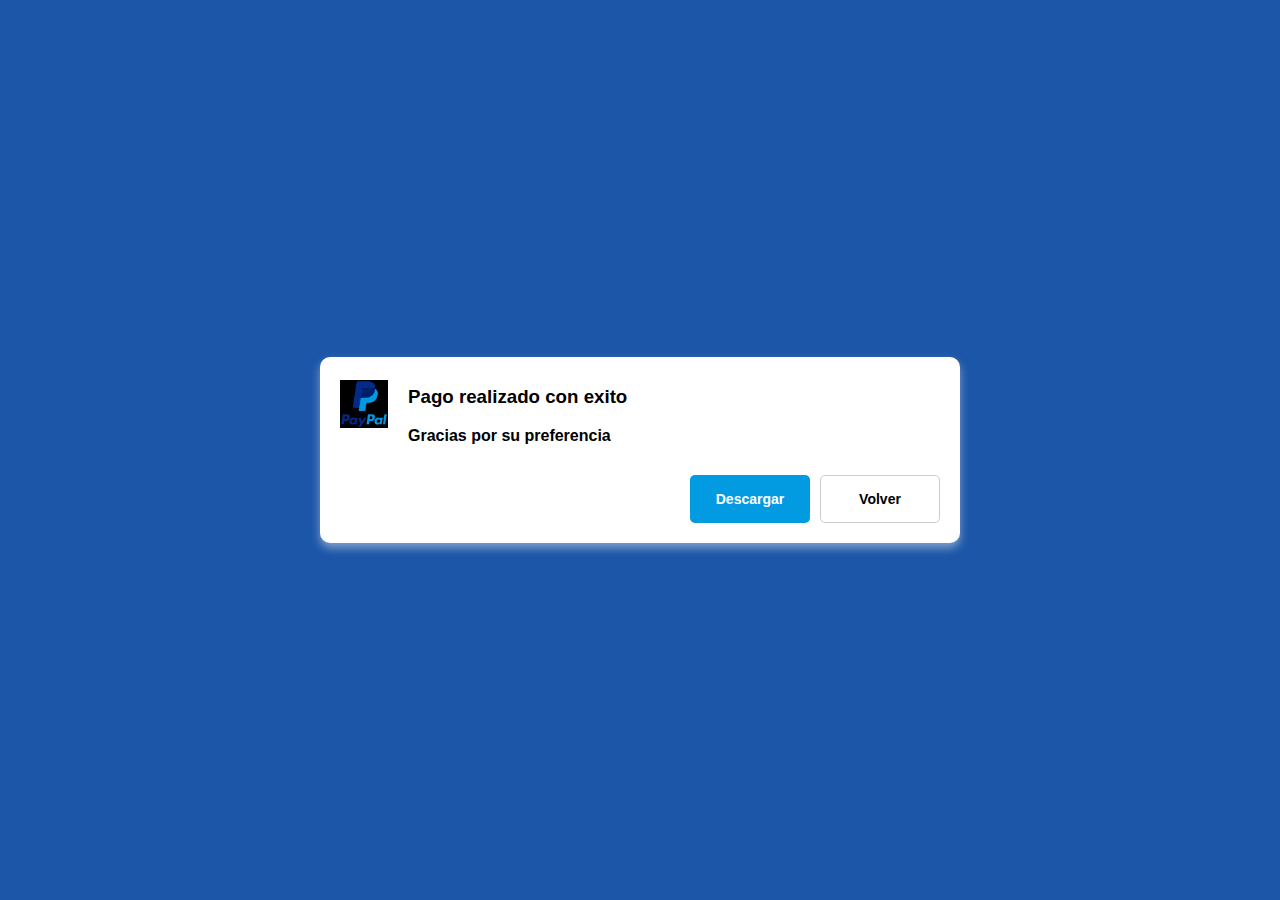
<file: 4 Confirmado/index.html>
<!DOCTYPE html>
<html lang="es">
<head>
    <meta charset="UTF-8">
    <meta http-equiv="X-UA-Compatible" content="IE=edge">
    <meta name="viewport" content="width=device-width, initial-scale=1.0">
    <title>confirmado</title>
    <link rel="stylesheet" href="style.css">
</head>
<body>
    <div class="contenedor">
        <div class="sub-contenedor">
            <div class="contenido">
                <div class="icon">
                    <img src="7v9zruyx.bmp" alt="paypal" width="48"/>
                </div>
                <div class="mensaje">
                    <div class="title">
                        <h3>
                            Pago realizado con exito
                        </h3>
                        <div class="text">
                            Gracias por su preferencia
                        </div>
                    </div>
                </div>
            </div>
            <div class="actions">
                <button class="btn-descargar">Descargar</button>
                <button class="btn-volver">Volver</button>
            </div>
        </div>
    </div>
</body>
</html>
</file>
<file: 4 Confirmado/style.css>
body{
    font-family: Arial, Helvetica, sans-serif;
    padding: 0;
    margin: 0;
}
.contenedor{
    background-color: #1c56a8;
    display: flex;
    width: 100%;
    height: 100%;
    align-items: center;
    justify-content: center;
    position: fixed;
}
.contenedor .sub-contenedor{
    width: 600px;
    border-radius: 10px;
    background-color: white;
    padding: 10px 20px;
    box-shadow: 0px 5px 10px rgba(228, 238, 240, 0.5);
}
.contenedor .sub-contenedor .contenido{
    display: flex;
    gap: 10px;
    align-items: center;
    margin-bottom: 20px;
    flex: auto;

}
.contenedor .sub-contenedor .contenido .icon{
    margin-right: 10px;
}
.contenedor .sub-contenedor .contenido .mensaje .title{
    font-weight: bolder;
}
.contenedor .sub-contenedor .actions{
    padding: 10px 0;
    display: flex;
    justify-content: end;
    gap: 10px;
}
.contenedor .sub-contenedor .actions button{
    border: none;
    padding: 15px;
    min-width: 120px;
    border-radius: 5px;
    font-weight: bold;
    font-size: 14px;
    cursor: pointer;
}
.contenedor .sub-contenedor .actions .btn-descargar{
    background-color: #029BE1;
    color: white;
}
.contenedor .sub-contenedor .actions .btn-descargar:hover{
    background-color: #0280DE;
}
.contenedor .sub-contenedor .actions .btn-volver{
    background-color: white;
    border: solid 1px #ccc;
}
.contenedor .sub-contenedor .actions .btn-volver:hover{
    background-color: #eee;
}
@media(max-width:600px){
    .contenedor .sub-contenedor{
        width: 80%;
    }
    .contenedor .sub-contenedor .actions{
        flex-direction: column;
    }
}
</file>
